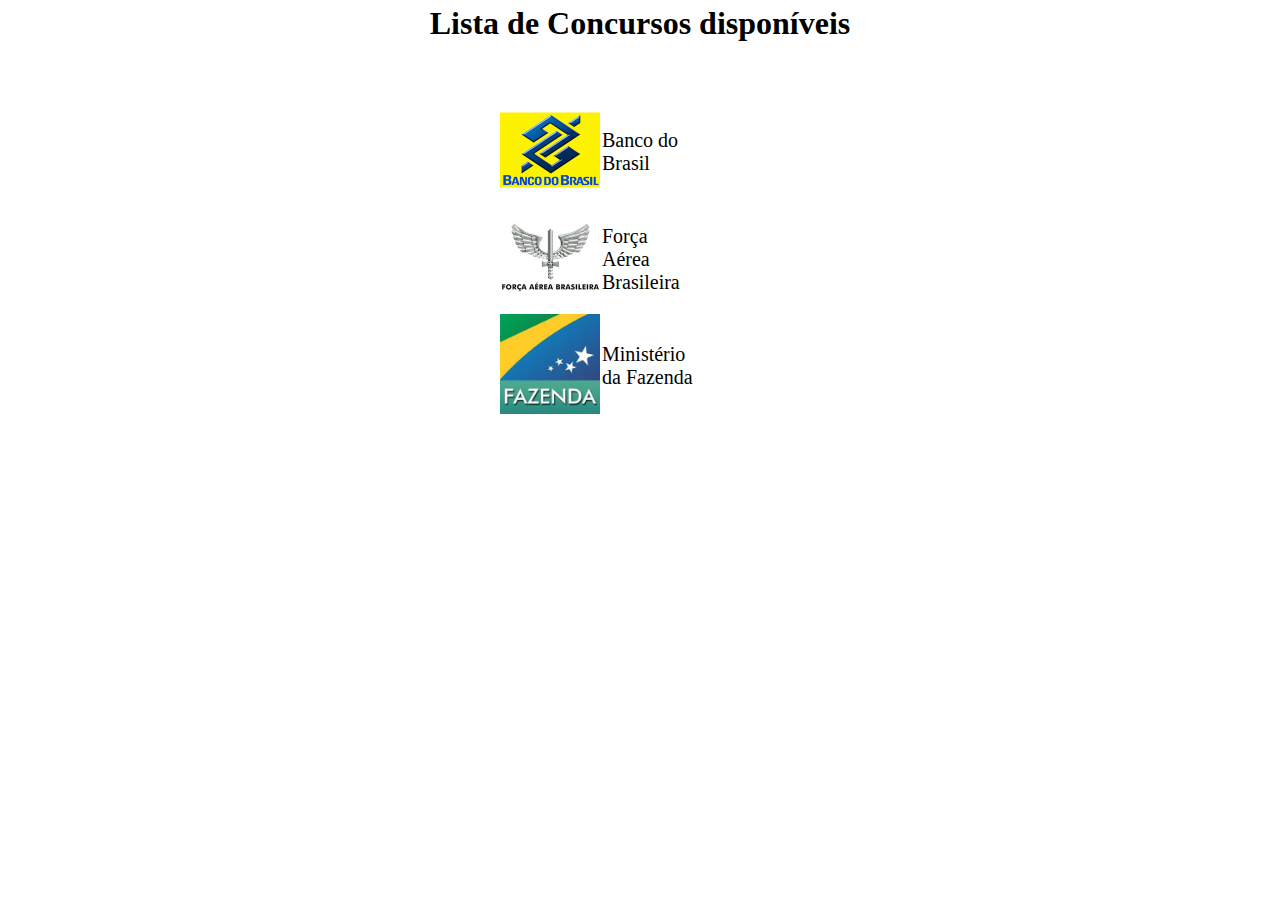
<file: index.html>
<!DOCTYPE html>
<html lang="pt-br">

<head>
	<title>Concursos.com</title>
	<meta charset="utf-8">
	<link rel="stylesheet" href="index.css">
</head>

<body>
	<main>
		<div id="titulo">
			<h1> Lista de Concursos disponíveis </h1>
		</div>
		<div id="position">
			<table>
				<tr>
					<td>
						<a href="detalhes.html">
							<img src="img/bancoDoBrasil.png" alt="iconBB" id="iconBB">
							<td>
								Banco do Brasil
							</td>
						</a>
					</td>
				</tr>
				<tr>
					<td>
						<a href="#" onclick="alert('link temporariamente indisponivel')">
							<img src="img/forcaAereaBrasileira.png" alt="forcaAereaBrasileira" id="fab">
							<td>
								Força Aérea Brasileira
							</td>
						</a>
					</td>
				</tr>
				<tr>
					<td>
						<a href="#" onclick="alert('link temporariamente indisponivel')">
							<img src="img/ministerioDaFazenda.png" alt="ministerioDaFazenda" id="min">
							<td>
								Ministério da Fazenda
							</td>
						</a>
					</td>
				</tr>
			</table>
		</div>
		</div>
	</main>
</body>

</html>
</file>
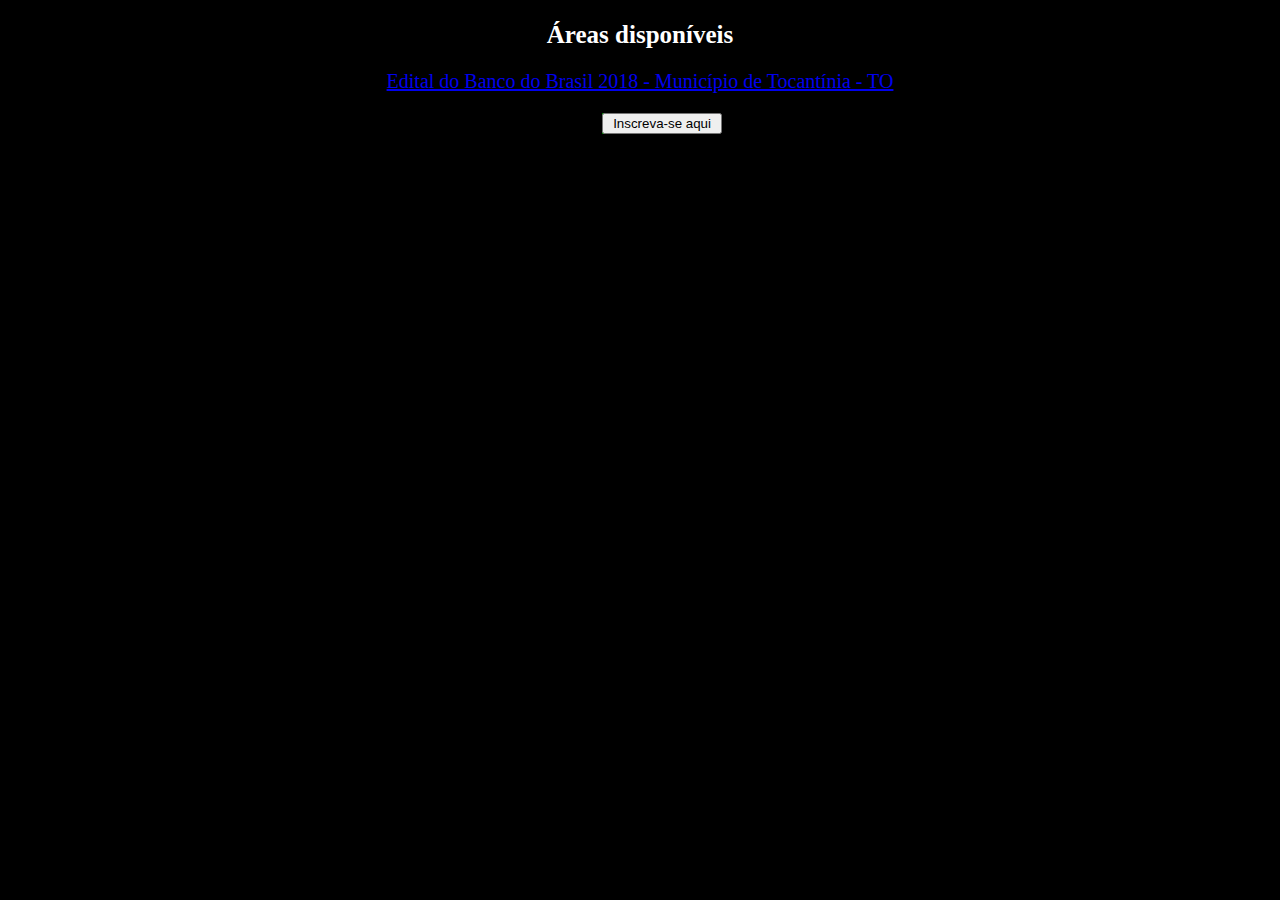
<file: detalhes.html>
<!DOCTYPE html>
<html lang="pt-br">
<head>
	<title>Detalhes</title>
	<meta charset="utf-8">
	<link rel="stylesheet" href="detalhes.css">
</head>
<body>
	<h2><center> Áreas disponíveis </center></h2>	
	<center><a href="https://concursos.icap-to.com.br/uploads/48/concursos/50/anexos/2253979fcaab7bdcc1761767b0e5bb5a.pdf" id="edital">Edital do Banco do Brasil 2018 - Município de Tocantínia - TO</a></center>
	<div id="button">
		<input name="" type="button" onClick="parent.location='inscricao.html'" target="_self" value="Inscreva-se aqui" id="cxButton">
	</div>
</body>
</html>
</file>
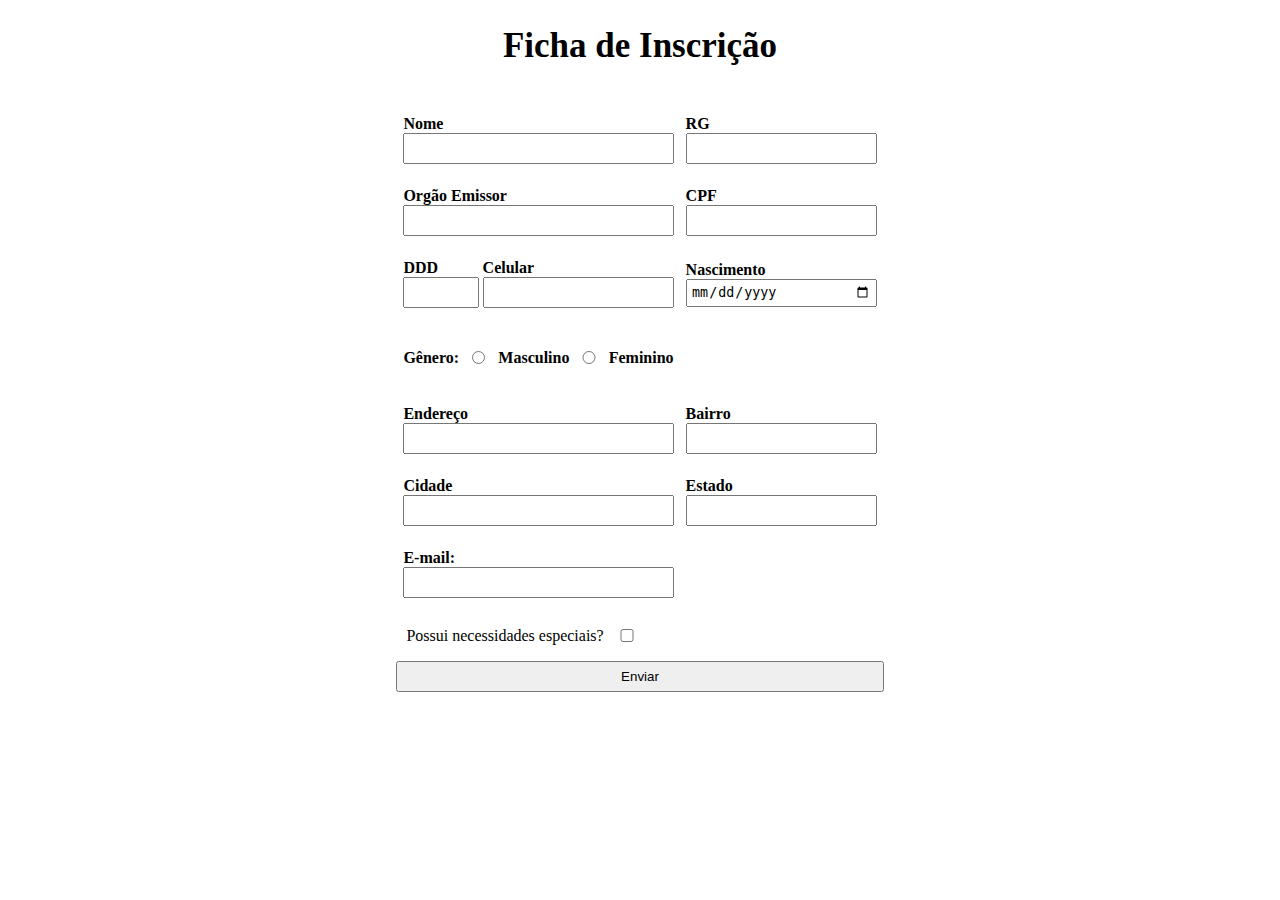
<file: inscricao.html>
<!DOCTYPE html>
<html lang="pt-br">

<head>
	<title>Ficha de Inscrição</title>
	<meta charset="utf-8">
	<link rel="stylesheet" href="inscricao.css">
</head>

<body>
	<main>
		<header>
			<h1> Ficha de Inscrição </h1>
		</header>
		<section>
			<form action="index.html">
				<table>
					<tr>
						<td>
							<label for="name"><b> Nome </b></label>
							<br>
							<input title="nome" type="text" id="nome" />
						</td>
						<td>
							<label for="rg"><b> RG </b></label><br>
							<input title="rg" type="text" id="rg" />
						</td>
					</tr>
					<tr>
						<td>
							<label for="orgao emissor" id="emissorL"><b> Orgão Emissor </b></label><br>
							<input title="orgao emissorI" type="text" id="emissor" />
						</td>
						<td>
							<label for="cpf"><b> CPF </b></label><br>
							<input type="text" name="cpf" id="cpf" />
						</td>
					</tr>
					<tr>
						<td id="td-telefone">
							<div class="ddd">
								<label for="ddd"><b> DDD </label><br>
								<input type="text" name="ddd" id="d" />
							</div>
							<div class="telefone">
								<label for="contato" id="cel"><b> Celular </b></label><br>
								<input type="tel" name="number" id="celular" />
							</div>
						</td>
						<td>
							<label for="date" id="dateS"><b> Nascimento </b></label>
							<br>
							<input title="dia/mês/ano" type="date" id="date" />
						</td>
					</tr>
					<tr>

					</tr>
					<tr>
						<td id="td-genero">
							<label for="sexo"><b>Gênero:</b></label>
							<input type="radio" name="sexo" value="M" class="sexo">
							<label for="masculino" class="sexo"><b>Masculino</b></label>
							<input type="radio" name="sexo" value="F" class="sexo">
							<label for="feminino" class="sexo"><b>Feminino</b></label>
						</td>
					</tr>
					<tr>
						<td>
							<label for="endereco"><b> Endereço </b></label>
							<br>
							<input type="text" name="endereco" id="end">
							<br>
						</td>
						<td>
							<label for="bairro"><b> Bairro </b></label>
							<br>
							<input type="text" name="bairro" id="bairro">
							<br>
						</td>
					</tr>
					<tr>
						<td>
							<label for="cidade"><b> Cidade </b></label><br>
							<input type="text" name="cidade" id="cidade">
						</td>
						<td>
							<label for="estado" id="est"><b> Estado </b></label><br>
							<input type="text" name="estado" id="estado">
						</td>
					</tr>
					<tr>
						<td>
							<label for="email" id="mail"><b>E-mail:</b></label><br>
							<input type="email" name="email" id="email">
						</td>
					</tr>
				</table>
				<div id="pdc">
					<label for="necessidades especiais" id="neces">Possui necessidades especiais?</label>
					<input type="checkbox" name="valid" id="valid">
				</div>
				<input type="submit" onclick="alert('Inscrição realizada com sucesso!')" value="Enviar" id="enviar">
			</form>
		</section>
	</main>
</body>

</html>
</file>
<file: index.css>
* {
	margin: 0;
	padding: 0;
	box-sizing: border-box;
}

main {
	display: grid;
	height: 100vh;
	grid-template-columns: 1fr;
	grid-template-rows: .1fr .1fr;
	place-items: center;
}

#titulo {
	width: 50%;
}

#titulo h1 {
	text-align: center;
}

#position {
	width: 30%;
	font-size: 20px;
	display: grid;
	grid-template-columns: 1fr;
	align-items: center;
	padding: 50px;
}

#position > div {
	text-decoration: none;
	color: black;
	display: flex;
	align-items: center;
}

#position > div > a {
	text-decoration: none;
	color: black;
	display: grid;
	grid-template-columns: 1fr 1fr;
	align-items: center;
	margin: 2px;
	background-color: red;
}

#position > div > a > div {
	background-color: orange;
}

td > a > img:first-child {
	width: 100px;
}

table {
	width: 70%;
}
</file>
<file: detalhes.css>
body{
	background-color: black;
}
h2{
	color: white;
	font-size: 25px;
}
a{
	font-size: 20px;
}
#button{
	width: 6%;
	margin-left: 100%;
	margin:auto;
	margin-top: 20px;
	background: green;
}
#cxButton{
	width: 120px;
}
</file>
<file: inscricao.css>
* {
	margin: 0;
	padding: 0;
	box-sizing: border-box;
}

main {
	height: 100vh;
	display: grid;
	grid-template-columns: 1fr;
	grid-template-rows: .1fr 1fr;
	justify-content: center;
	padding: 2%;
}

main>header {
	display: flex;
	justify-content: center;
}

main>header>h1 {
	font-size: 35px;
}

main>section {
	display: flex;
	justify-content: center;
}

td {
	height: 70px;
	padding: 5px;
}

input {
	padding: 6px 5px 6px 5px;
	width: 100%;
}

#td-telefone {
	display: grid;
	grid-template-columns: .4fr 1fr;
	align-items: center;
}

.ddd {
	margin-right: 2px;
}

.telefone {
	margin-left: 2px;
}

#date {
	padding: 3.5px;
}

#td-genero {
	display: flex;
	align-items: center;
}

#pdc {
	height: 50px;
	display: flex;
	align-items: center;
	padding: 10px;
}

#valid {
	width: 10%;
}
</file>
